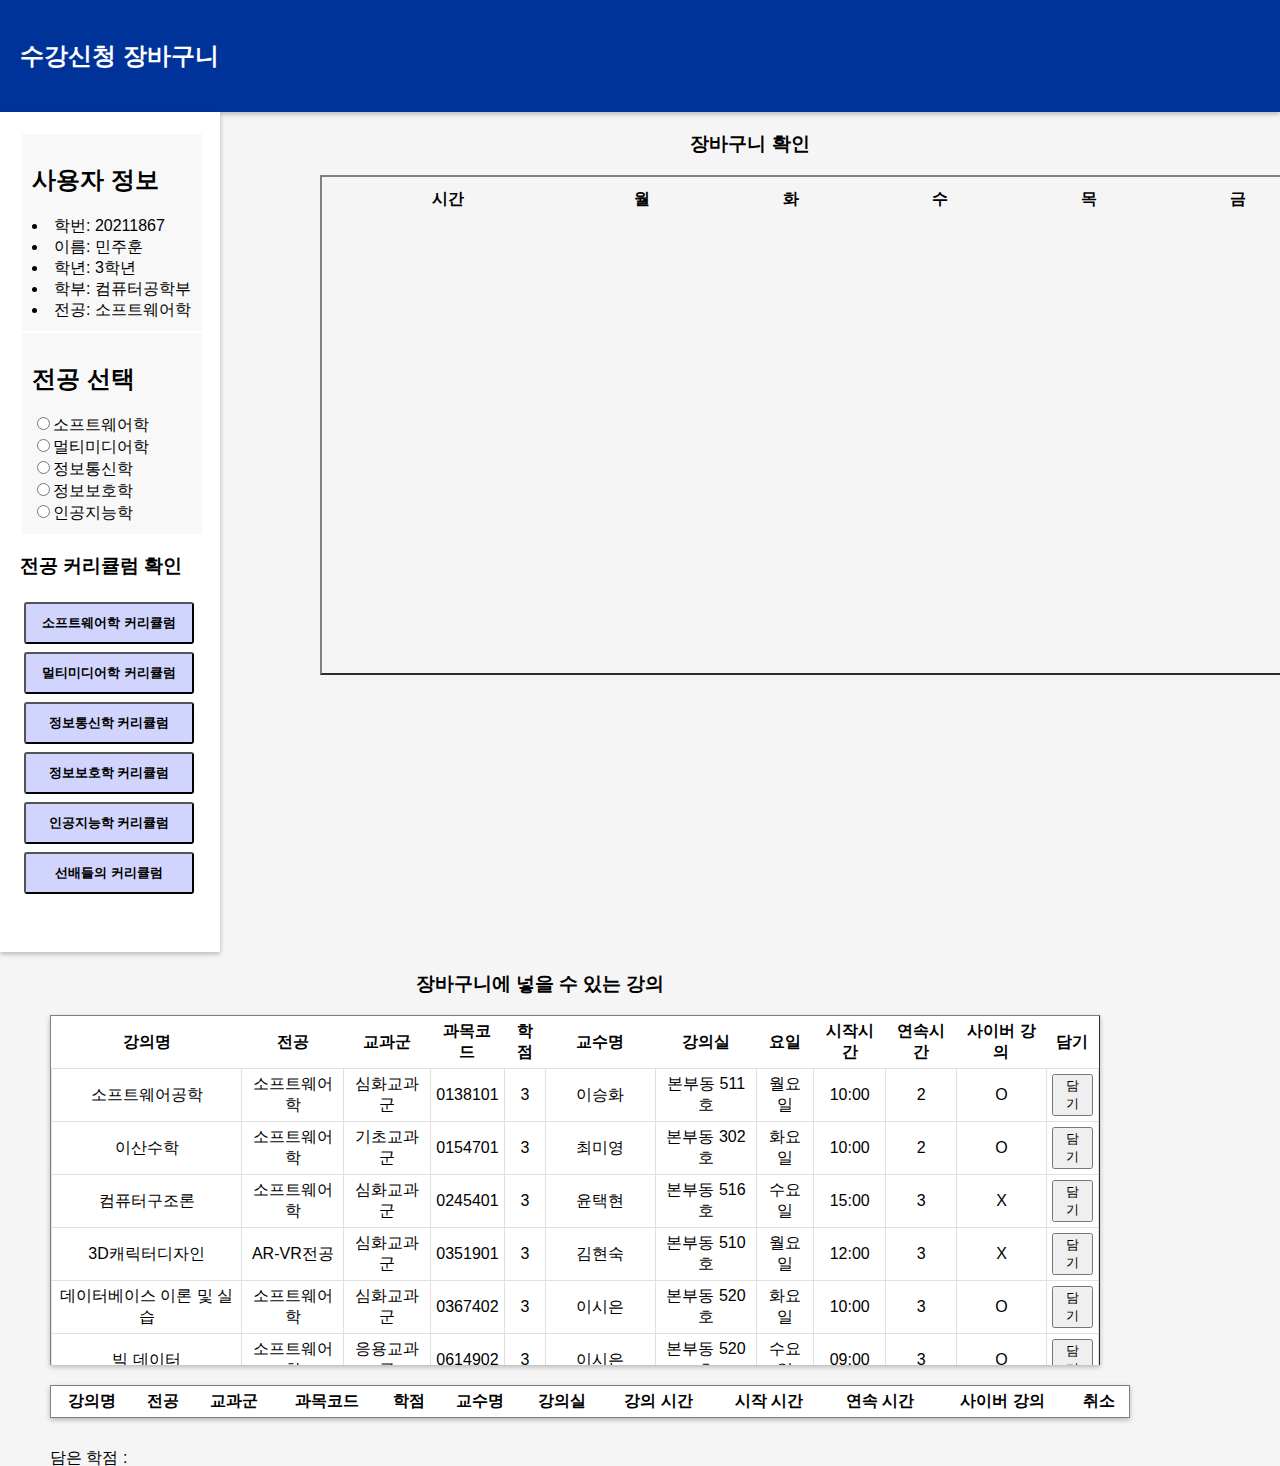
<file: index.html>
<html lang="ko">

<head>
    <meta charset="UTF-8">
    <title>수강신청</title>
    <link rel="stylesheet" href="index.css" type="text/css">
    <link rel="Website Icon" href="./images/index.png" type="png">
    
    <style>


    </style>
</head>

<body>

    <header>
        <h2> 수강신청 장바구니</h2>
    </header>
    <nav>
        <div class="shadowbox">
            <h2>사용자 정보</h2>
            <li>학번: 20211867</li>
            <li>이름: 민주훈</li>
            <li>학년: 3학년</li>
            <li>학부: 컴퓨터공학부</li>
            <li>전공: 소프트웨어학</li>
            
        </div>

        <div class="shadowbox2">
            <h2>전공 선택</h2>
            <input type="radio" name="major" value="soft">소프트웨어학<br>
            <input type="radio" name="major" value="multi">멀티미디어학<br>
            <input type="radio" name="major" value="ict">정보통신학<br>
            <input type="radio" name="major" value="prot">정보보호학<br>
            <input type="radio" name="major" value="ai">인공지능학<br>
        </div>
        <div id="major_select">
            <h3>전공 커리큘럼 확인</h3>
            <input type="button" onclick="openimg(1)" value="소프트웨어학 커리큘럼" class="button" /><br>
            <input type="button" onclick="openimg(2)" value="멀티미디어학 커리큘럼" class="button" /><br>
            <input type="button" onclick="openimg(3)" value="정보통신학 커리큘럼" class="button" /><br>
            <input type="button" onclick="openimg(4)" value="정보보호학 커리큘럼" class="button" /><br>
            <input type="button" onclick="openimg(5)" value="인공지능학 커리큘럼" class="button" /><br>
            <input type="button" onclick="location.href='input.html'" value="선배들의 커리큘럼" class="button"/><br>
        </div>
    </nav>
    <section>
        <article>
            <h3 style="text-align: center;">장바구니에 넣을 수 있는 강의</h3>
            <div class="table_major">
                <table id="majorsubject" border="1"> 
                    <thead>
                        <tr>
                            <th>강의명</th>
                            <th>전공</th>
                            <th>교과군</th>
                            <th>과목코드</th>
                            <th>학점</th>
                            <th>교수명</th>
                            <th>강의실</th>
                            <th>요일</th>
                            <th>시작시간</th>
                            <th>연속시간</th>
                            <th>사이버 강의</th>
                            <th>담기</th>
                        </tr>
                    </thead>
                    <tbody id="major_check" >
                        <tr data-subject="soft">
                            <td>소프트웨어공학</td>
                            <td>소프트웨어학</td>
                            <td>심화교과군</td>
                            <td>0138101</td>
                            <td>3</td>
                            <td>이승화</td>
                            <td>본부동 511호</td>
                            <td>월요일</td>
                            <td>10:00</td>
                            <td>2</td>
                            <td>O</td>
                            <td>
                                <button onclick="moveTableValues(this)">담기</button>
                            </td>
                        </tr>
                        <tr data-subject="soft">
                            <td>이산수학</td>
                            <td>소프트웨어학</td>
                            <td>기초교과군</td>
                            <td>0154701</td>
                            <td>3</td>
                            <td>최미영</td>
                            <td>본부동 302호</td>
                            <td>화요일</td>
                            <td>10:00</td>
                            <td>2</td>
                            <td>O</td>
                            <td>
                                <button onclick="moveTableValues(this)">담기</button>
                            </td>  
                        </tr>
                        <tr data-subject="soft">
                            <td>컴퓨터구조론</td>
                            <td>소프트웨어학</td>
                            <td>심화교과군</td>
                            <td>0245401</td>
                            <td>3</td>
                            <td>윤택현</td>
                            <td>본부동 516호</td>
                            <td>수요일</td>
                            <td>15:00</td>
                            <td>3</td>
                            <td>X</td>
                            <td>
                                <button onclick="moveTableValues(this)">담기</button>
                            </td>
                        </tr>
                        <tr data-subject="ict">
                            <td>3D캐릭터디자인</td>
                            <td>AR-VR전공</td>
                            <td>심화교과군</td>
                            <td>0351901</td>
                            <td>3</td>
                            <td>김현숙</td>
                            <td>본부동 510호</td>
                            <td>월요일</td>
                            <td>12:00</td>
                            <td>3</td>
                            <td>X</td>
                            <td>
                                <button onclick="moveTableValues(this)">담기</button>
                            </td>
                        </tr>
                        <tr data-subject="soft">
                            <td>데이터베이스 이론 및 실습</td>
                            <td>소프트웨어학</td>
                            <td>심화교과군</td>
                            <td>0367402</td>
                            <td>3</td>
                            <td>이시은</td>
                            <td>본부동 520호</td>
                            <td>화요일</td>
                            <td>10:00</td>
                            <td>3</td>
                            <td>O</td>
                            <td>
                                <button onclick="moveTableValues(this)">담기</button>
                            </td>
                        </tr>
                        <tr data-subject="prot">
                            <td>빅 데이터</td>
                            <td>소프트웨어학</td>
                            <td>응용교과군</td>
                            <td>0614902</td>
                            <td>3</td>
                            <td>이시은</td>
                            <td>본부동 520호</td>
                            <td>수요일</td>
                            <td>09:00</td>
                            <td>3</td>
                            <td>O</td>
                            <td>
                                <button onclick="moveTableValues(this)">담기</button>
                            </td>
                        </tr>
                        <tr data-subject="prot">
                            <td>UI/UX 디자인</td>
                            <td>AR-VR전공</td>
                            <td>핵심교과군</td>
                            <td>0685001</td>
                            <td>3</td>
                            <td>김현숙, 백순화</td>
                            <td>본부동 509호</td>
                            <td>화요일</td>
                            <td>13:00</td>
                            <td>3</td>
                            <td>O</td>
                            <td>
                                <button onclick="moveTableValues(this)">담기</button>
                            </td>
                        </tr>
                        <tr data-subject="soft">
                            <td>JSP와서블릿</td>
                            <td>소프트웨어학</td>
                            <td>심화교과군</td>
                            <td>0685401</td>
                            <td>3</td>
                            <td>김병철</td>
                            <td>본부동 210호</td>
                            <td>목요일</td>
                            <td>15:00</td>
                            <td>3</td>
                            <td>O</td>
                            <td>
                                <button onclick="moveTableValues(this)">담기</button>
                            </td>
                        </tr>
                        <tr data-subject="soft">
                            <td>JAVA 응용 프로그래밍</td>
                            <td>소프트웨어학</td>
                            <td>응용교과군</td>
                            <td>0911001</td>
                            <td>3</td>
                            <td>김병철</td>
                            <td>본부동 505호</td>
                            <td>목요일</td>
                            <td>12:00</td>
                            <td>3</td>
                            <td>O</td>
                            <td>
                                <button onclick="moveTableValues(this)">담기</button>
                            </td>    
                        </tr>
                        <tr data-subject="soft">
                            <td>알고리즘 및 실습</td>
                            <td>소프트웨어학</td>
                            <td>심화교과군</td>
                            <td>0994202</td>
                            <td>3</td>
                            <td>이창은</td>
                            <td>본부동 520호</td>
                            <td>목요일</td>
                            <td>13:00</td>
                            <td>3</td>
                            <td>O</td>
                            <td>
                                <button onclick="moveTableValues(this)">담기</button>
                            </td> 
                        </tr>
                        <tr data-subject="multi">
                            <td>웹 응용 프로그래밍</td>
                            <td>소프트웨어학</td>
                            <td>심화교과군</td>
                            <td>0994301</td>
                            <td>3</td>
                            <td>강경우</td>
                            <td>본부동 518호</td>
                            <td>수요일</td>
                            <td>15:00</td>
                            <td>3</td>
                            <td>O</td>
                            <td>
                                <button onclick="moveTableValues(this)">담기</button>
                            </td>
                        </tr>
                        <tr data-subject="multi">
                            <td>C언어 프로그래밍</td>
                            <td>멀티미디어학</td>
                            <td>기초교과군 </td>
                            <td>0367002</td>
                            <td>3</td>
                            <td>이승화</td>
                            <td>본부동 519호</td>
                            <td>수요일</td>
                            <td>09:00</td>
                            <td>3</td>
                            <td>O</td>
                            <td>
                                <button onclick="moveTableValues(this)">담기</button>
                            </td> 
                        </tr>
                        <tr data-subject="multi">
                            <td>파이썬 프로그래밍</td>
                            <td>멀티미디어학</td>
                            <td>기초교과군</td>
                            <td>0948104</td>
                            <td>3</td>
                            <td>곽노윤</td>
                            <td>본부동 505호</td>
                            <td>월요일</td>
                            <td>15:00</td>
                            <td>3</td>
                            <td>O</td>
                            <td>
                                <button onclick="moveTableValues(this)">담기</button>
                            </td>
                        </tr>
                        <tr data-subject="soft">
                            <td>자료구조론</td>
                            <td>소프트웨어학</td>
                            <td>핵심교과군</td>
                            <td>0218602</td>
                            <td>3</td>
                            <td>이성훈</td>
                            <td>본부동 516호</td>
                            <td>화요일</td>
                            <td>10:00</td>
                            <td>2</td>
                            <td>O</td>
                            <td>
                                <button onclick="moveTableValues(this)">담기</button>
                            </td>
                        </tr>
                        <tr data-subject="soft">
                            <td>유닉스 시스템</td>
                            <td>소프트웨어학</td>
                            <td>핵심교과군</td>
                            <td>0219401</td>
                            <td>3</td>
                            <td>이승화</td>
                            <td>본부동 504호</td>
                            <td>월요일</td>
                            <td>15:00</td>
                            <td>3</td>
                            <td>O</td>
                            <td>
                                <button onclick="moveTableValues(this)">담기</button>
                            </td>
                        </tr>
                        <tr data-subject="soft">
                            <td>JAVA 프로그래밍</td>
                            <td>소프트웨어학</td>
                            <td>핵심교과군</td>
                            <td>0367102</td>
                            <td>3</td>
                            <td>유진호</td>
                            <td>본부동 504호</td>
                            <td>목요일</td>
                            <td>12:00</td>
                            <td>3</td>
                            <td>O</td>
                            <td>
                                <button onclick="moveTableValues(this)">담기</button>
                            </td>
                        </tr>
                        <tr data-subject="multi">
                            <td>C++ 프로그래밍</td>
                            <td>멀티미디어학</td>
                            <td>핵심교과군</td>
                            <td>0367202</td>
                            <td>3</td>
                            <td>이현섭</td>
                            <td>본부동 515호</td>
                            <td>목요일</td>
                            <td>09:00</td>
                            <td>3</td>
                            <td>O</td>
                            <td>
                                <button onclick="moveTableValues(this)">담기</button>
                            </td>
                        </tr>
                        <tr data-subject="ai">
                            <td>파이썬응용</td>
                            <td>인공지능학</td>
                            <td>핵심교과군</td>
                            <td>0966203</td>
                            <td>3</td>
                            <td>홍경호</td>
                            <td>본부동 515호</td>
                            <td>화요일</td>
                            <td>13:00</td>
                            <td>4</td>
                            <td>O</td>
                            <td>
                                <button onclick="moveTableValues(this)">담기</button>
                            </td>
                        </tr>
                        <tr data-subject="ai">
                            <td>데이터통신</td>
                            <td>인공지능학</td>
                            <td>심화교과군</td>
                            <td>0118201</td>
                            <td>3</td>
                            <td>임석구</td>
                            <td>본부동 516호</td>
                            <td>월요일</td>
                            <td>13:00</td>
                            <td>3</td>
                            <td>O</td>
                            <td>
                                <button onclick="moveTableValues(this)">담기</button>
                            </td>    
                        </tr>
                        <tr data-subject="soft">
                            <td>운영체제론</td>
                            <td>소프트웨어학</td>
                            <td>심화교과군</td>
                            <td>0218901</td>
                            <td>3</td>
                            <td>유진호</td>
                            <td>본부동 318호</td>
                            <td>화요일</td>
                            <td>10:00</td>
                            <td>2</td>
                            <td>O</td>
                            <td>
                                <button onclick="moveTableValues(this)">담기</button>
                            </td> 
                        </tr>
                        <tr data-subject="soft">
                            <td>인공지능</td>
                            <td>소프트웨어학</td>
                            <td>심화교과군</td>
                            <td>0320001</td>
                            <td>3</td>
                            <td>이현섭</td>
                            <td>본부동 516호</td>
                            <td>화요일</td>
                            <td>13:00</td>
                            <td>3</td>
                            <td>O</td>
                            <td>
                                <button onclick="moveTableValues(this)">담기</button>
                            </td>
                        </tr>
                        <tr data-subject="ai">
                            <td>Iot응용제어</td>
                            <td>인공지능학</td>
                            <td>심화교과군</td>
                            <td>0797401</td>
                            <td>3</td>
                            <td>임석구</td>
                            <td>본부동 507호</td>
                            <td>목요일</td>
                            <td>13:00</td>
                            <td>3</td>
                            <td>O</td>
                            <td>
                                <button onclick="moveTableValues(this)">담기</button>
                            </td>
                        </tr>
                        <tr data-subject="multi">
                            <td>캡스톤디자인</td>
                            <td>멀티미디어학</td>
                            <td>응용교과군</td>
                            <td>0623901</td>
                            <td>2</td>
                            <td>차정희</td>
                            <td>본부동 204호</td>
                            <td>화요일</td>
                            <td>09:00</td>
                            <td>2</td>
                            <td>X</td>
                            <td>
                                <button onclick="moveTableValues(this)">담기</button>
                            </td>
                        </tr>
                        <tr data-subject="soft">
                            <td>객체지향모델링</td>
                            <td>소프트웨어학</td>
                            <td>응용교과군</td>
                            <td>0524401</td>
                            <td>3</td>
                            <td>한정수</td>
                            <td>본부동 506호</td>
                            <td>목요일</td>
                            <td>14:00</td>
                            <td>3</td>
                            <td>O</td>
                            <td>
                                <button onclick="moveTableValues(this)">담기</button>
                            </td>
                        </tr>
                        <tr data-subject="multi">
                            <td>딥러닝 프로그래밍</td>
                            <td>멀티미디어학</td>
                            <td>응용교과군</td>
                            <td>0879501</td>
                            <td>3</td>
                            <td>곽노윤</td>
                            <td>본부동 505호</td>
                            <td>목요일</td>
                            <td>15:00</td>
                            <td>3</td>
                            <td>O</td>
                            <td>
                                <button onclick="moveTableValues(this)">담기</button>
                            </td>
                        </tr>
                    </tbody>
                </table>
            </div>
            <table class="basket_subject" border="1">
                <thead>
                    <tr>
                        <th>강의명</th>
                        <th>전공</th>
                        <th>교과군</th>
                        <th>과목코드</th>
                        <th>학점</th>
                        <th>교수명</th>
                        <th>강의실</th>
                        <th>강의 시간</th>
                        <th>시작 시간</th>
                        <th>연속 시간</th>
                        <th>사이버 강의</th>
                        <th>취소</th>
                    </tr>
                </thead>
                <tbody id="selectcredit">
                    <!--강의 들어가는 곳-->
                </tbody>
            </table>

        </article>
        <label id="totalCreditLabel">담은 학점 : </label>
    </section>
    <aside>
        <h3 class="cart_check">장바구니 확인</h3>
        <div class="container">
            <table class="timetable" border="2" width="1000" height="500">
                <!-- <h3 class="cart_check">장바구니 확인</h3> -->
                <thead>
                    <tr width="540">
                        <th>시간</th>
                        <th>월</th>
                        <th>화</th>
                        <th>수</th>
                        <th>목</th>
                        <th>금</th>
                    </tr>
                </thead>

                <tbody>
                </tbody>
            </table>
    </aside>
    </div>
    <script>
        let errorMsg = true;
        //[라디오 버튼 기능 함수]
        // 라디오 버튼 요소 가져오기
        const radios = document.getElementsByName('major');

        // 테이블 요소 가져오기
        const table = document.getElementById('major_check');

        // 라디오 버튼 클릭 시 이벤트 핸들러 등록
        radios.forEach(radio => {
            radio.addEventListener('click', () => {
                // 선택된 라디오 버튼의 값을 가져오기
                const selectedValue = radio.value;

                // 모든 행 숨기기
                const rows = table.getElementsByTagName('tr');
                for (let i = 0; i < rows.length; i++) {
                    rows[i].style.display = 'none';
                }

                // 선택된 과목의 행만 보이도록 설정
                const selectedRows = table.querySelectorAll(`[data-subject="${selectedValue}"]`);
                for (let i = 0; i < selectedRows.length; i++) {
                    selectedRows[i].style.display = '';
                }
            });
        });

        // [장바구니 추가 삭제 함수]
        function moveTableValues(button) {
            if (errorMsg) {
                // 버튼이 속한 행을 선택
                const selectRow = button.closest("tr");
                // 중복 체크를 위해 강의명과 담당교수를 가져옴
                const subjectName = selectRow.querySelector("td:nth-child(1)").textContent;
                const professor = selectRow.querySelector("td:nth-child(6)").textContent;
                // 해당 강의가 이미 추가되어 있는지 확인
                const selectedTableBody = document.querySelector(".basket_subject tbody");
                const overlap = Array.from(selectedTableBody.querySelectorAll("tr"))
                    .some(row => row.querySelector("td:nth-child(1)").textContent === subjectName
                        && row.querySelector("td:nth-child(6)").textContent === professor);
                // 중복되지 않은 경우에만 새로운 행을 추가
                if (!overlap) {
                    // 해당 행을 복제하여 새로운 행 생성
                    const newRow = selectRow.cloneNode(true);
                    // 복사 버튼을 삭제 버튼으로 변경
                    newRow.querySelector("button").innerText = "삭제";
                    newRow.querySelector("button").onclick = function () {
                        newRow.remove();
                        errorMsg = true
                        updateTimetable();
                        calculateTotalCalories()
                    };
                    // 두 번째 테이블의 tbody에 새로운 행 추가
                    selectedTableBody.appendChild(newRow);
                    updateTimetable();
                    calculateTotalCredit();
                }
                else {
                    alert('이미 장바구니에 담았습니다.');
                }
            }
            return;
        }


        function updateTimetable() {
            const timetableBody = document.querySelector(".timetable tbody");
            // 기존 시간표 지우기
            timetableBody.innerHTML = '';

            const selectedTableRows = Array.from(document.querySelectorAll(".basket_subject tbody tr"));

            // 시간 종류 배열
            const timeSlots = [
                "09:00",
                "10:00",
                "11:00",
                "12:00",
                "13:00",
                "14:00",
                "15:00",
                "16:00",
                "17:00",
                "18:00",
            ]; 

            // 시간표 테이블 만들어지는 코드
            for (let i = 0; i < timeSlots.length; i++) {
                const timeSlot = timeSlots[i];
                const row = document.createElement("tr");

                const timeCell = document.createElement("td");
                timeCell.textContent = timeSlot;
                row.appendChild(timeCell);

                const days = ["월요일", "화요일", "수요일", "목요일", "금요일"];
                for (let j = 0; j < days.length; j++) {
                    const day = days[j];
                    const cell = document.createElement("td");
                    -
                        selectedTableRows.forEach(selectedRow => {
                            const subject = selectedRow.querySelector("td:nth-child(1)").textContent;
                            const professor = selectedRow.querySelector("td:nth-child(6)").textContent;
                            const start = selectedRow.querySelector("td:nth-child(9)").textContent;
                            const duration = parseInt(selectedRow.querySelector("td:nth-child(10)").textContent);

                            if (selectedRow.querySelector("td:nth-child(8)").textContent === day) {
                                const startTimeIndex = timeSlots.indexOf(start);
                                const endTimeIndex = startTimeIndex + duration - 1;

                                if (startTimeIndex <= i && i <= endTimeIndex) {
                                    if (startTimeIndex === i) {
                                        cell.innerHTML = subject + "<br>" + professor;
                                        cell.rowSpan = duration;
                                    } else {
                                        cell.style.display = 'none';
                                    }
                                }
                            }
                        });

                    row.appendChild(cell);
                }

                timetableBody.appendChild(row);
            }
        }
        // 학점 합계 계산 및 출력
        function calculateTotalCredit() {
            const selectedRows = document.querySelectorAll("#selectcredit tr");
            let totalCredit = 0;
            for (let i = 0; i < selectedRows.length; i++) {
                const Credit = parseInt(selectedRows[i].querySelector("td:nth-child(5)").textContent);
                totalCredit += Credit;
                if (totalCredit >= 15) {
                    alert("15학점 최대입니다 이제 더이상 담을 수 없습니다..");
                    errorMsg = false
                    break;
                }

            }

            const totalCreditLabel = document.getElementById("totalCreditLabel");
            totalCreditLabel.textContent = "담은 학점 : " + totalCredit + ' 학점';
        }

        //[커리큘럼 팝업 사진]
        function openimg(num) {
            window.open("./images/" + num + ".png", "_blank", "width=500, height=500");
            
        }

    </script>


</body>

</html>
</file>
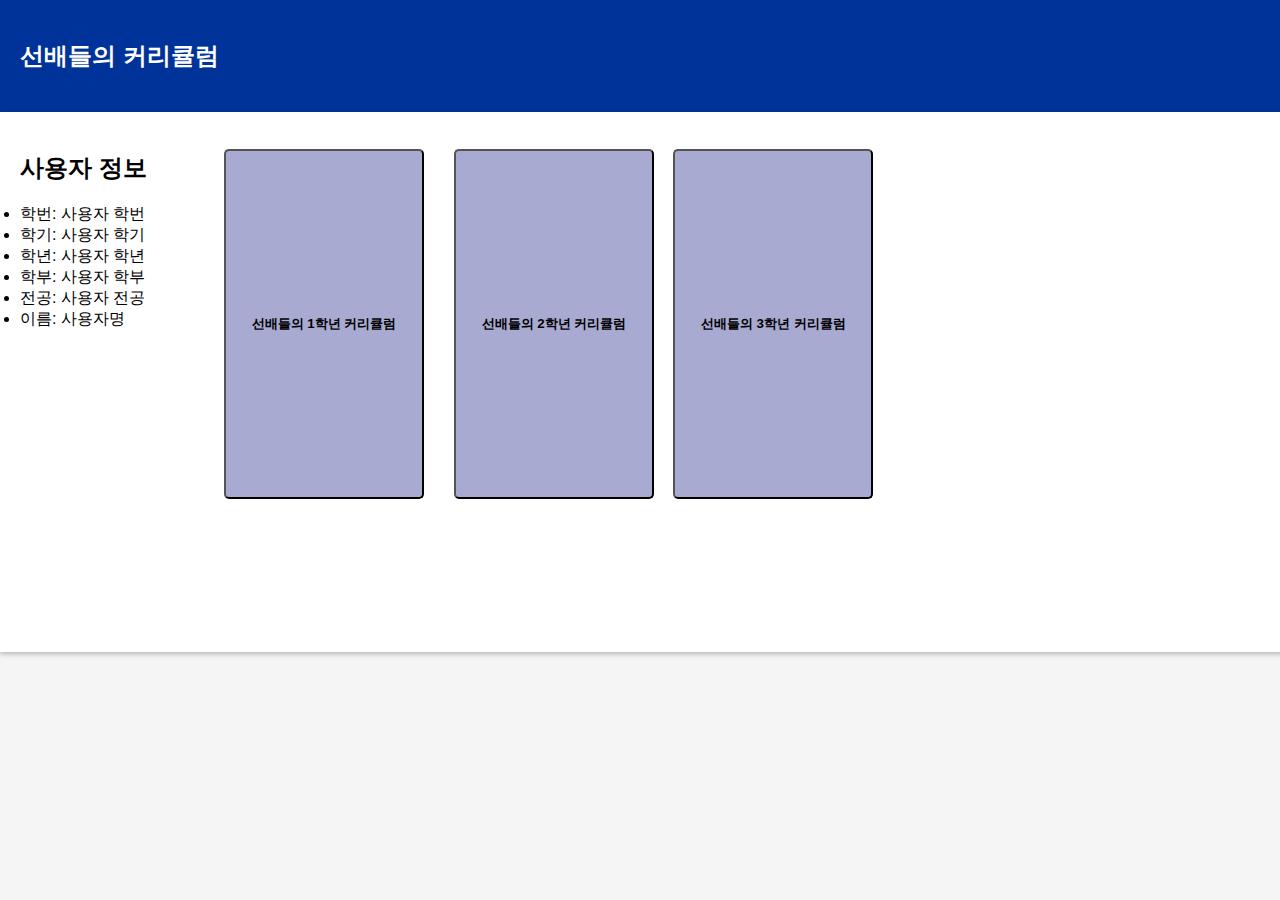
<file: input.html>
<!DOCTYPE html>
<html lang="ko">
    <link rel="stylesheet" href="style2.css">

    <header>
        <h2> 선배들의 커리큘럼</h2>
    </header>
<head>
    <meta charset="UTF-8">
    <meta http-equiv="X-UA-Compatible" content="IE=edge">
    <meta name="viewport" content="width=device-width, initial-scale=1.0">
    <title>선배들의 커리큘럼</title>
</head>
<body>
    <nav>
        <div class="shadowbox">
            <h2>사용자 정보</h2>
            <li>학번: 사용자 학번</li>
            <li>학기: 사용자 학기</li>
            <li>학년: 사용자 학년</li>
            <li>학부: 사용자 학부</li>
            <li>전공: 사용자 전공</li>
            <li>이름: 사용자명</li>
        </div>
    </nav>
    <div>
    <input type= "button" onclick="openimg(1)" value="선배들의 1학년 커리큘럼" class="button5"><br>
    <input type= "button" onclick="openimg(2)" value="선배들의 2학년 커리큘럼" class="button6"><br>
    <input type= "button" onclick="openimg(3)" value="선배들의 3학년 커리큘럼" class="button7"><br>

   </div> 
   <script>
     function openimg(num) {
        window.open("./images/" + num + "학년.png", "_blank", "width=1000, height=500");
    }
   
</script>
</body>
</html>
</file>
<file: index.css>
body {
    font-family: Arial, sans-serif;
    margin: 0;
    padding: 0;
    background-color: #f5f5f5;
    
}

header {
    background-color: #003399;
    color: #ffffff;
    padding: 20px;
    box-shadow: 0 2px 5px rgba(0, 0, 0, 0.26);
}

nav {
    background-color: #ffffff;
    box-shadow: 0 2px 5px rgba(0, 0, 0, 0.26);
    width: 180px;
    height: 800px;
    float: left;
    padding: 20px;

}

nav section {
    border-left: 1px solid #ccc;
    padding-left: 20px;
    width: 200px;

}

section {
    float: left;
}

#majorsubject {
    /*스크롤 안의 강의들*/
    display: block;
    overflow: auto;
    background-color: #ffffff;
    border-collapse: collapse;
    float: center;
    /* width: 1070px; */
    overflow-y: auto;
    overflow-x: hidden;
}

.table_major {
    /*장바구니에 넣을 수 있는 강의*/
    background-color: #ffffff;
    box-shadow: 0 2px 5px rgba(0, 0, 0, 0.26);
    width: 1050px;
    height: 350px;
    overflow: auto;
    position: relative;
    left: 50px;
    overflow-y: auto;
    overflow-x: hidden;
}
.basket_subject {
    /*담은 강의*/
    background-color: #ffffff;
    position: relative;
    border-collapse: collapse;
    overflow: auto;
    box-shadow: 0 2px 5px rgba(0, 0, 0, 0.26);
    width: 1080px;
    top: 20px;
    left: 50px;
}

.cart {
    background-color: #ffffff;
    border-collapse: collapse;
    top: 180px;
    left: 1400px;
    float: left;
    box-shadow: 0 2px 5px rgba(0, 0, 0, 0.26);
    position: fixed;
}

th {
    color: #000000;
    font-weight: bold;
    padding: 5px;
    text-align: center;
    border: none;

}

td {
    border: 1px solid #e0e0e0;
    padding: 5px;
    text-align: center;
}

.cart_check {
    /*장바구니 확인*/
    /* position: fixed; */
    /* left: 1600px; */
    text-align: center;
}


.button {
    /*소프트웨어학 커리큘럼*/
    background-color: #D1D4FC;
    border-radius: 3px;
    font-weight: bold;
    width: 170;
    position: relative;
    padding: 10px;
    margin: 4px;
}

.shadowbox {
    width: 10em;
    padding: 10px;
    background-color: #f8f8f8;
    margin: 2px;
}

.shadowbox2 {
    width: 10em;
    padding: 10px;
    background-color: #f8f8f8;
    margin: 2px;
}
.timetable{
    color: #000000;
    font-weight: bold;
    padding: 5;
    text-align: center;
    width: 1000px;
    position: relative;
    right: -100px;
}
#totalCreditLabel{
    position: relative;
    right: -50px;
    bottom: -50px;
}
.container{
    width: 1000%
}
</file>
<file: style2.css>
body {
    font-family: Arial, sans-serif;
        margin: 0;
        padding: 0;
        background-color: #f5f5f5;
}

header {
     background-color: #003399;
        color: #ffffff;
        padding: 20px;
        box-shadow: 0 2px 5px rgba(0, 0, 0, 0.26);
}
.button5 {
    background-color: #a8aad2;
    border-radius:5px;
    font-weight:bold;
    position:absolute;
    top: 145px;
    left: 220px;
    width:200px;
    height:350px;
    padding: 10px;
    margin: 4px;
       display: inline-block;
}
.button6 {
 background-color: #a8aad2;
 border-radius:5px;
 font-weight:bold;
 position:absolute;
 top: 145px;
 left: 450px;
 width:200px;
 height:350px;
 padding: 10px;
 margin: 4px;
    display: inline-block;
}
.button7 {
 background-color: #a8aad2;
 border-radius:5px;
 font-weight:bold;
 width:200px;
 height:350px;
 position:absolute;
 top: 145px;
 left: 260px;
 padding: 10px;
 margin: 4px;
 margin-left: 31em;
 display: inline-block;
}
nav {
background-color: #ffffff;
    box-shadow: 0 2px 5px rgba(0, 0, 0, 0.26);
    width: 1300px;
    height: 500px;
    float: left;
 padding: 20px;
 
}
</file>
